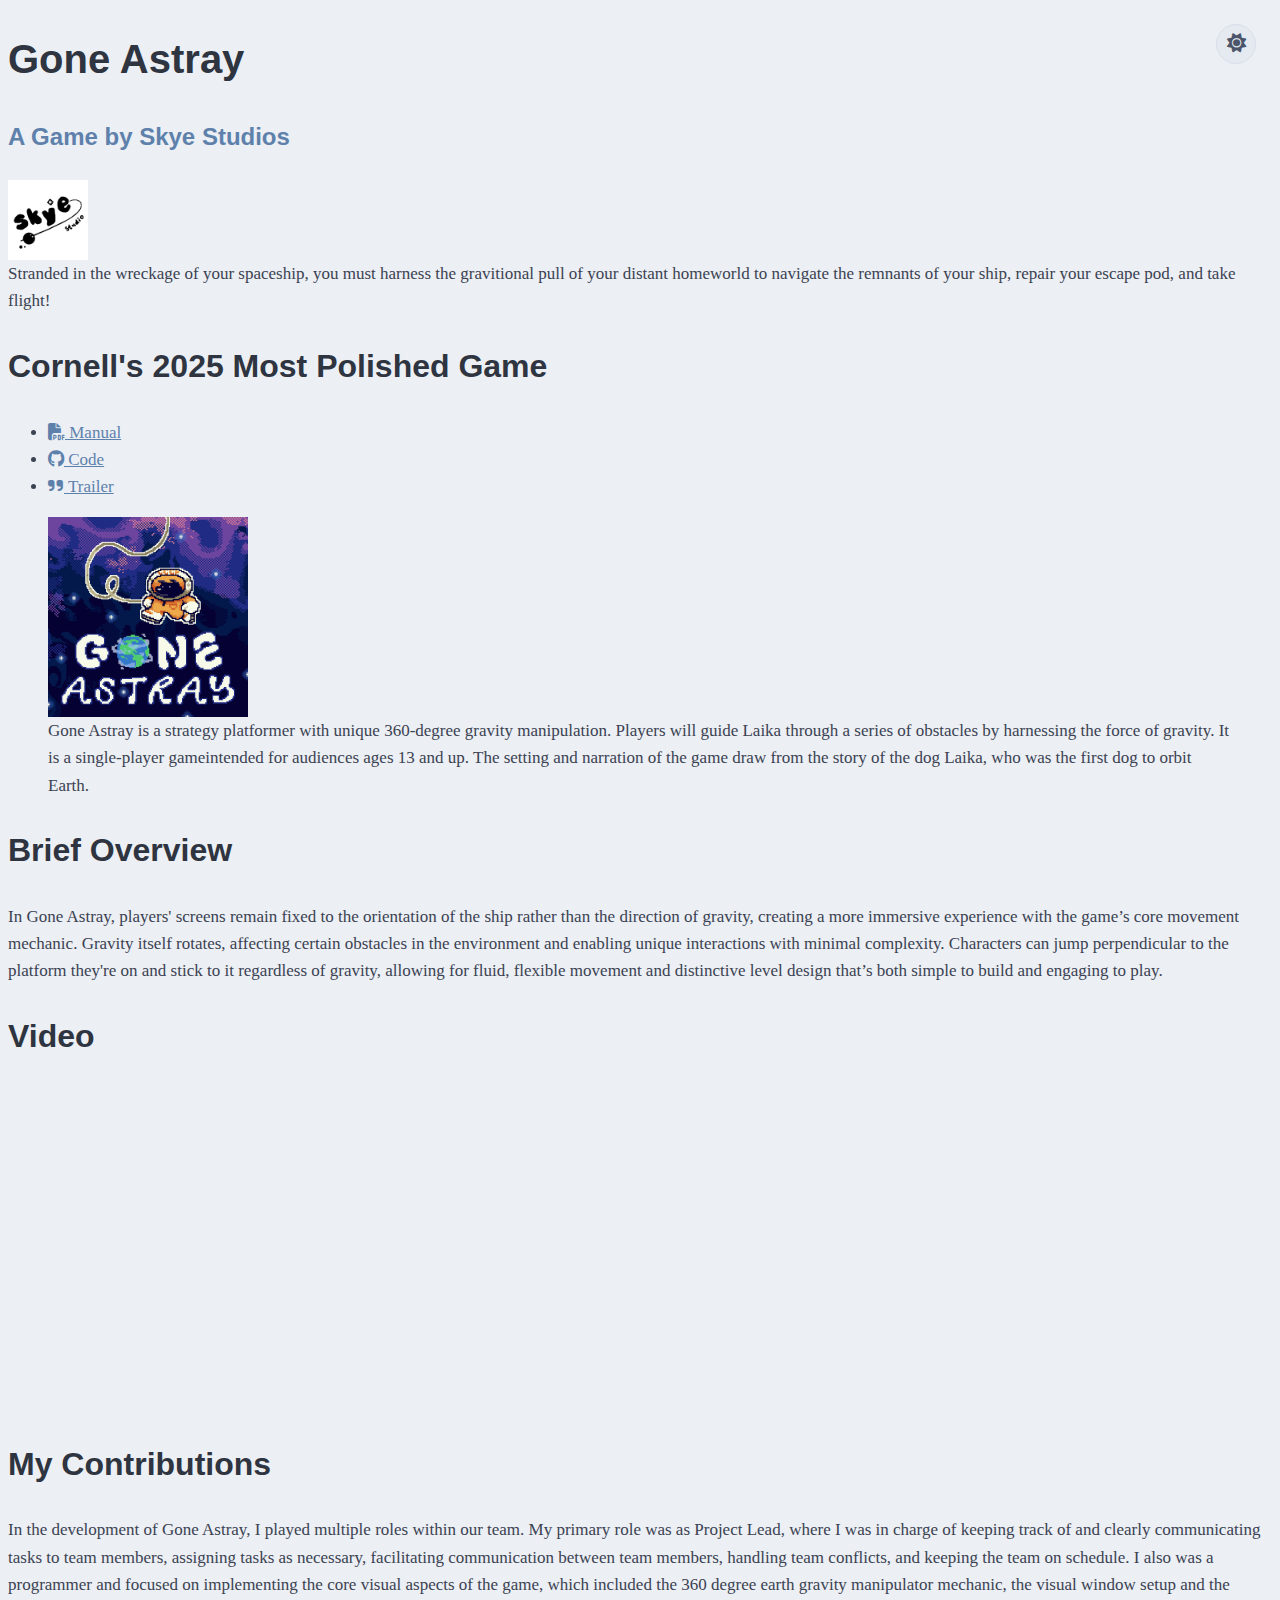
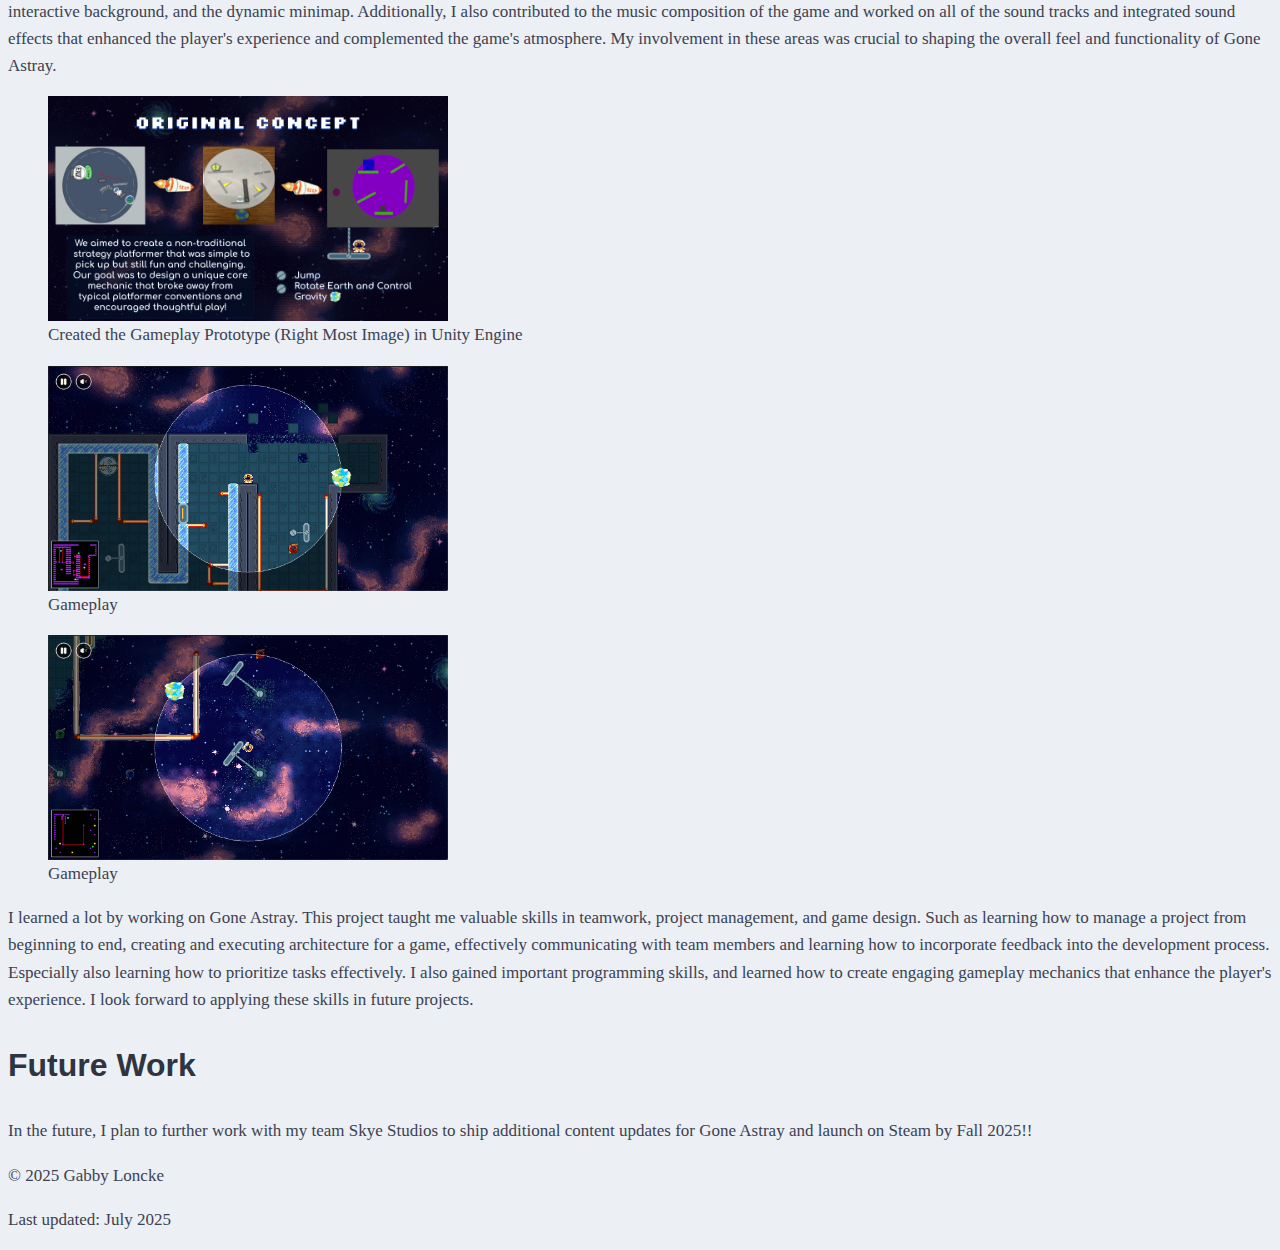
<file: project.html>
<!DOCTYPE html>
<html lang="en">

<head>
    <link rel="stylesheet" href="https://cdnjs.cloudflare.com/ajax/libs/font-awesome/6.5.1/css/all.min.css">
    <link rel="icon" href="image/linkme.png" type="image/png">
    <meta name="description" content="Anonymous Research Paper">
    <meta name="keywords" content="research, computer science, anonymous, placeholder">
    <meta http-equiv="content-type" content="text/html; charset=utf-8">
    <meta name="viewport" content="width=device-width, initial-scale=1">
    <link href="./styles.css" rel="stylesheet" type="text/css">
    <link href="./box.css" rel="stylesheet" type="text/css" id="theme-style" disabled>
    <title>Gone Astray</title>

    <script>
        function copyText() {
            var text = document.getElementById("citation-content")
            navigator.clipboard.writeText(text.innerText)
        }

        // Theme switching functionality
        function toggleTheme() {
            const themeStyle = document.getElementById('theme-style');
            const isLight = themeStyle.disabled;
            themeStyle.disabled = !isLight;

            // Update icon
            const icon = document.querySelector('.theme-switch i');
            icon.className = isLight ? 'fas fa-moon' : 'fas fa-sun';

            // Save preference
            localStorage.setItem('theme', isLight ? 'dark' : 'light');
        }

        // Set initial theme based on saved preference
        document.addEventListener('DOMContentLoaded', () => {
            const savedTheme = localStorage.getItem('theme');
            if (savedTheme === 'dark') {
                toggleTheme();
            }
        });
    </script>
</head>

<body>
    <button class="theme-switch" onclick="toggleTheme()">
        <i class="fas fa-sun"></i>
    </button>


    <header>
        <h1>Gone Astray</h1>
        <h3> A Game by Skye Studios </h3>
        <img src="image/skye_ss.png" alt="Skye Studios" class="skye"
            onerror="this.onerror=null; this.src='image/placeholder.png'; console.log('Image failed to load');">

        <figcaption> Stranded in the wreckage of your spaceship, you must harness the gravitional pull
            of your distant homeworld to navigate the remnants of your ship, repair your escape pod, and take
            flight! </figcaption>

        <h2> Cornell's 2025 Most Polished Game </h2>

        <nav>
            <ul>
                <li><a href="#" class="nav-button"><i class="fa-solid fa-file-pdf"></i> Manual</a></li>
                <li><a href="https://github.coecis.cornell.edu/kc824/Gone-Astray" class="nav-button"><i
                            class="fa-brands fa-github"></i> Code</a></li>
                <li><a href="#citation" class="nav-button"><i class="fa-solid fa-quote-right"></i> Trailer</a></li>
            </ul>
        </nav>

        <figure id="teaser">
            <img src="image/gone_astray_cover_thumbnail.png" alt="Gone Astray" class="project-image"
                onerror="this.onerror=null; this.src='image/placeholder.png'; console.log('Image failed to load');">
            <figcaption> Gone Astray is a strategy platformer with unique 360-degree gravity manipulation. Players will
                guide Laika through a series of obstacles by harnessing the force of gravity. It is a single-player
                gameintended for audiences ages 13 and up. The setting and narration of the game draw from the story of
                the dog Laika, who was the first dog to orbit Earth. </figcaption>
        </figure>
    </header>

    <main>
        <section>
            <h2 id="abstract">Brief Overview</h2>
            <p>In Gone Astray, players' screens remain fixed to the orientation of the ship rather than the direction of
                gravity, creating a more immersive experience with the game’s core movement mechanic. Gravity itself
                rotates, affecting certain obstacles in the environment and enabling unique interactions with minimal
                complexity. Characters can jump perpendicular to the platform they're on and stick to it regardless of
                gravity, allowing for fluid, flexible movement and distinctive level design that’s both simple to build
                and engaging to play.</p>
        </section>

        <section>
            <h2 id="video">Video</h2>
            <div class="video-container">
                <iframe width="560" height="315" src="https://www.youtube.com/embed/5KMdRyTnbZQ?si=zGTKb5ogeqiO8xa4"
                    title="YouTube video player" frameborder="0"
                    allow="accelerometer; autoplay; clipboard-write; encrypted-media; gyroscope; picture-in-picture; web-share"
                    referrerpolicy="strict-origin-when-cross-origin" allowfullscreen></iframe>
            </div>
        </section>

        <section>
            <h2 id="citation">My Contributions</h2>
            <p>In the development of Gone Astray, I played multiple roles within our team. My primary role was as
                Project Lead, where I was in charge of keeping track of and clearly communicating tasks to team members,
                assigning tasks as necessary, facilitating communication between team members, handling team conflicts,
                and
                keeping the team on schedule. I also was a programmer and focused on implementing the core visual
                aspects of
                the game, which included the 360 degree earth gravity manipulator mechanic, the visual window setup
                and the interactive background, and the dynamic minimap. Additionally, I also contributed to the music
                composition of the game and worked on all of the sound tracks and integrated sound effects that
                enhanced the player's experience and complemented the game's
                atmosphere. My involvement in these areas was crucial to shaping the overall feel and functionality of
                Gone Astray.</p>

            <figure id="teaser">
                <img src="image/Postmortem.png" alt="Gone Astray" class="project-imageone"
                    onerror="this.onerror=null; this.src='image/placeholder.png'; console.log('Image failed to load');">
                <figcaption> Created the Gameplay Prototype (Right Most Image) in Unity Engine </figcaption>
            </figure>

            <figure id="teaser">
                <img src="image/Screenshot 2025-05-09 at 8.03.30 PM.png" alt="Gone Astray" class="project-imageone"
                    onerror="this.onerror=null; this.src='image/placeholder.png'; console.log('Image failed to load');">
                <figcaption> Gameplay </figcaption>
            </figure>

            <figure id="teaser">
                <img src="image/Screenshot 2025-05-09 at 8.05.09 PM.png" alt="Gone Astray" class="project-imageone"
                    onerror="this.onerror=null; this.src='image/placeholder.png'; console.log('Image failed to load');">
                <figcaption> Gameplay </figcaption>
            </figure>

            <p> I learned a lot by working on Gone Astray. This project taught me valuable skills in teamwork, project
                management, and game design. Such as learning how to manage a project from beginning to end, creating
                and executing architecture for a game, effectively communicating with team members and learning how to
                incorporate feedback into the development process. Especially also learning how to prioritize tasks
                effectively. I also gained important programming skills, and learned how to create engaging gameplay
                mechanics that enhance the player's experience. I look forward to applying these skills in future
                projects.</strong> </p>
        </section>
        <section>
            <h2 id="future">Future Work</h2>
            <p>In the future, I plan to further work with my team Skye Studios to ship additional content updates for
                Gone Astray and launch on Steam by Fall 2025!!</p>
        </section>

    </main>

    <footer>
        <p>© 2025 Gabby Loncke</p>
        <p>Last updated: July 2025</p>


    </footer>
</body>

</html>
</file>
<file: styles.css>
/* Color Palettes Reference */

.rebuild-trigger {
    display: none;
}

:root {
    /* Nord Light Palette */
    --nord0: #2E3440;
    /* Darkest Gray (Headings) */
    --nord1: #3B4252;
    /* Dark Gray */
    --nord3: #4C566A;
    /* Gray (Muted Text) */
    --nord4: #D8DEE9;
    /* Light Gray (Borders) */
    --nord5: #E5E9F0;
    /* Lighter Gray (Alt BG) */
    --nord6: #ECEFF4;
    /* Lightest Gray (Main BG) */
    --nord9: #81A1C8;
    /* Blue (Link Hover) */
    --nord10: #5E81AC;
    /* Darker Blue (Links) */
    --nord12: #D08770;
    /* Orange */
    --nord13: #EBCB8B;
    /* Yellow */
    --nord14: #A3BE8C;
    /* Green */
    /* Added Nord Green */
    --nord15: #b48ead;
    /* Purple */

    /* Gruvbox Dark Palette */
    --gruv-bg0: #282828;
    --gruv-bg1: #3c3836;
    --gruv-bg3: #665c54;
    --gruv-bg4: #7c6f64;
    --gruv-fg0: #fbf1c7;
    --gruv-fg1: #ebdbb2;
    --gruv-fg2: #d5c4a1;
    --gruv-fg3: #bdae93;
    --gruv-fg4: #a89984;
    --gruv-red-bright: #fb4934;
    --gruv-yellow-bright: #fabd2f;
    --gruv-blue-bright: #83a598;
    --gruv-blue-neutral: #458588;
    --gruv-aqua-bright: #8ec07c;
    --gruv-aqua-neutral: #689d6a;
    --gruv-orange-bright: #fe8019;
    --gruv-green-bright: #b8bb26;
    /* Added Gruvbox Green */
}

/* 
=====================================================
    DEFAULT LIGHT THEME (NORD) + FONT STYLES
=====================================================
*/

/* Base Styles */
body {
    font-family: 'Noto Serif', Georgia, serif;
    /* NEW: Noto Serif for body */
    font-size: 17px;
    line-height: 1.6;
    font-weight: 400;
    background-color: var(--nord6);
    color: var(--nord1);
}

.container {
    max-width: 1000px;
    margin: 0 auto;
}

hr {
    border-top: 1px solid var(--nord4);
}

/* Headers */
h1,
h2,
h3,
h4,
h5,
h6 {
    font-family: 'Noto Sans', sans-serif;
    /* NEW: Noto Sans for headers */
    font-weight: 600;
    color: var(--nord0);
}

h1 {
    font-size: 2.5rem;
}

h2 {
    font-size: 2rem;
}

h3 {
    font-size: 1.5rem;
    color: var(--nord10)
}

h4 {
    font-size: 1.5rem;
}

h5 {
    font-size: 1.25rem;
}

h6 {
    font-size: 1rem;
}

strong {
    font-weight: 700;
}

/* Bolder than header */

/* Links */
a {
    color: var(--nord10);
    text-decoration: underline;
}

a:hover {
    color: var(--nord9);
}

a.black,
a.black_underline {
    color: var(--nord10);
}

a.black:hover,
a.black_underline:hover {
    color: var(--nord9);
}

a.publication_link {
    font-weight: bold;
    text-decoration: none;
    color: var(--nord10);
}

a.publication_link:hover {
    color: var(--nord9);
}

/* Navbar */
.custom-navbar {
    padding-top: 0.7rem;
    padding-bottom: 0.7rem;
    background-color: var(--nord6);
    border-bottom: 1px solid var(--nord4);
    font-family: 'Noto Sans', sans-serif;
}

.custom-navbar .navbar-brand,
.custom-navbar .navbar-nav .nav-link {
    padding-top: 0.2rem;
    padding-bottom: 0.2rem;
    text-decoration: none;
    color: var(--nord3);
}

.custom-navbar .navbar-nav .nav-link .fa-fw {
    margin-right: 0.4em;
}

.custom-navbar .navbar-brand:hover,
.custom-navbar .navbar-nav .nav-link:hover {
    color: var(--nord10);
}

/* Publications & Projects Section */
.pub-wrapper .section-item {
    margin-top: 10px;
    padding: 5px 0;
}

.pub-wrapper .title a {
    font-weight: bold;
    text-decoration: none;
    font-size: 1.1em;
    color: var(--nord0);
}

.pub-wrapper .title a:hover {
    color: var(--nord10);
}

.pub-wrapper .description {
    font-size: 0.95em;
    color: var(--nord3);
}

.pub-wrapper .authors {
    font-size: 0.95em;
    margin: 0.3em 0;
    color: var(--nord3);
    font-family: 'Noto Sans', sans-serif;
    font-weight: 400;
}

.pub-wrapper .authors a {
    text-decoration: none;
    color: var(--nord3);
}

.pub-wrapper .authors a:hover {
    color: var(--nord10);
}

.pub-wrapper .figure img,
.pub-wrapper .figure video {
    max-width: 240px;
    width: auto;
    display: block;
    border-radius: 4px;
    object-fit: cover;
    border: 1px solid var(--nord4);
}

.pub-wrapper .link {
    margin-top: 0.5em;
    font-family: 'Noto Sans', sans-serif;
}

.pub-wrapper .link a,
.pub-wrapper .link .venue a {
    display: inline-block;
    padding: 0.2em 0.7em;
    margin: 0.2em 0.4em 0.2em 0;
    border-radius: 4px;
    font-size: 0.85em;
    line-height: 1.4;
    text-decoration: none;
    transition: all 0.2s ease;
    background-color: var(--nord5);
    border: 1px solid var(--nord4);
    color: var(--nord10);
}

.pub-wrapper .link a:hover,
.pub-wrapper .link .venue a:hover {
    background-color: var(--nord4);
    color: var(--nord9);
    transform: translateY(-1px);
}

.pub-wrapper .link .venue {
    font-weight: bold;
    color: var(--nord10);
}

.pub-wrapper .link .venue a {
    display: inline-block;
    padding: 0.2em 0.7em;
    margin: 0.2em 0.4em 0.2em 0;
    border-radius: 4px;
    font-size: 0.85em;
    line-height: 1.4;
    text-decoration: none;
    transition: all 0.2s ease;
    background-color: var(--nord5);
    border: 1px solid var(--nord4);
    color: var(--nord15);
    background-color: rgba(180, 142, 173, 0.15);
    /* Slightly stronger purple tint */
}

.pub-wrapper .link .venue a:hover {
    background-color: rgba(180, 142, 173, 0.25);
    /* Slightly stronger purple tint on hover */
    color: var(--nord15);
    transform: translateY(-1px);
}

/* Profile & Name */
.profile-image {
    border: 2px solid var(--nord4);
    border-radius: 8px;
    box-shadow: 0 4px 12px rgba(0, 0, 0, 0.1);
    margin-bottom: 1.5rem;
}

.project-image {
    max-width: 200px;
    /* Adjust this value to your preferred width */
    width: 100%;
    height: auto;
    display: block;
    margin: 0;
    /* Centers the image */
}

.project-imageone {
    max-width: 400px;
    /* Adjust this value to your preferred width */
    width: 100%;
    height: auto;
    display: block;
    margin: 0;
    /* Centers the image */
}

.skye {
    max-width: 80px;
    /* Adjust this value to your preferred width */
    width: 100%;
    height: auto;
    display: block;
    margin: 0;
    /* Centers the image */
}




.main-name {
    font-family: 'Noto Serif', Georgia, serif;
    font-weight: 550;
    font-size: 2.2rem;
    margin-bottom: 0.3rem;
    color: var(--nord10);
}

.sidebar-name {
    color: var(--nord10);
    font-family: 'Noto Serif', Georgia, serif;
    font-weight: 550;
    font-size: 1.8rem;
    margin-bottom: 0.5rem;
    text-align: center;
}

/* Theme Switch Button */
.theme-switch {
    position: fixed;
    top: 1.5rem;
    right: 1.5rem;
    z-index: 1100;
    width: 2.5rem;
    height: 2.5rem;
    display: flex;
    align-items: center;
    justify-content: center;
    cursor: pointer;
    transition: all 0.2s ease;
    border-radius: 50%;
    background: var(--nord5);
    border: 1px solid var(--nord4);
}

.theme-switch:hover {
    transform: translateY(-1px);
}

.theme-switch i {
    font-size: 1.2rem;
    color: var(--nord3);
}

.theme-switch:hover i {
    color: var(--nord10);
}

/* Desktop Sidebar & Layout */
@media (min-width: 1024px) {
    .main-layout {
        max-width: 1400px;
        margin: 0 auto;
        padding-top: 80px;
        display: flex;
        gap: 2rem;
        padding-left: 2rem;
        padding-right: 2rem;
    }

    .left-sidebar {
        position: sticky;
        top: 100px;
        width: 280px;
        min-width: 280px;
        height: fit-content;
        max-height: calc(100vh - 120px);
        padding: 2rem 1.5rem;
        border-right: 1px solid var(--nord4);
        background: var(--nord6);
        display: flex;
        flex-direction: column;
        align-items: center;
        text-align: center;
        overflow-y: auto;
    }

    .main-content {
        flex: 1;
        padding: 2rem 0;
        min-height: 100vh;
    }

    .sidebar-image {
        width: 100%;
        max-width: 160px;
        border-radius: 5px;
        margin-bottom: 1rem;
    }

    .sidebar-info {
        margin-bottom: 1.5rem;
        color: var(--nord1);
        text-align: center;
        font-style: italic;
        font-family: 'Noto Serif', serif;
    }

    .sidebar-links {
        margin-top: 1rem;
        text-align: left;
        font-family: 'Noto Sans', sans-serif;
    }

    .sidebar-links a {
        color: var(--nord10);
        font-weight: 400;
        display: block;
        margin-bottom: 0.5rem;
        text-decoration: none;
        text-align: left;
    }

    .sidebar-links a i {
        margin-right: 0.5rem;
        width: 1rem;
    }

    .sidebar-links a:hover {
        color: var(--nord9);
        text-decoration: none;
    }

    .mobile-header {
        display: none;
    }
}

/* Mobile Layout */
@media (max-width: 1023.98px) {
    .left-sidebar {
        display: none;
    }

    .main-content {
        margin-left: 0;
        max-width: 100%;
    }

    .mobile-header {
        display: block;
    }

    .mobile-spacing {
        margin-bottom: 1rem;
    }

    .pub-wrapper .figure {
        margin-bottom: 15px;
        text-align: center;
    }

    .pub-wrapper .figure img,
    .pub-wrapper .figure video {
        max-width: 200px !important;
        height: auto;
        margin-left: auto;
        margin-right: auto;
        display: block;
    }
}

/* 
=====================================================
    DARK MODE OVERRIDES (GRUVBOX)
=====================================================
*/
body.dark-mode {
    background-color: var(--gruv-bg0);
    color: var(--gruv-fg1);
}

body.dark-mode h1,
body.dark-mode h2,
body.dark-mode h4,
body.dark-mode h5,
body.dark-mode h6 {
    color: var(--gruv-fg0);
}

body.dark-mode h3 {
    color: var(--gruv-yellow-bright);
}

body.dark-mode a {
    color: var(--gruv-aqua-bright);
}

body.dark-mode a:hover {
    color: var(--gruv-aqua-neutral);
}

body.dark-mode a.black,
body.dark-mode a.black_underline {
    color: var(--gruv-aqua-bright);
}

body.dark-mode a.black:hover,
body.dark-mode a.black_underline:hover {
    color: var(--gruv-aqua-neutral);
}

body.dark-mode a.publication_link {
    color: var(--gruv-blue-bright);
}

body.dark-mode a.publication_link:hover {
    color: var(--gruv-blue-neutral);
}

body.dark-mode hr {
    border-top: 1px solid var(--gruv-bg4);
}

body.dark-mode .profile-image {
    border: 2px solid var(--gruv-bg3);
}

body.dark-mode .custom-navbar {
    background-color: var(--gruv-bg1);
    border-bottom: 1px solid var(--gruv-bg3);
}

body.dark-mode .custom-navbar .navbar-brand,
body.dark-mode .custom-navbar .navbar-nav .nav-link {
    color: var(--gruv-fg2);
}

body.dark-mode .custom-navbar .navbar-brand:hover,
body.dark-mode .custom-navbar .navbar-nav .nav-link:hover {
    color: var(--gruv-fg0);
}

body.dark-mode .pub-wrapper .title a {
    color: var(--gruv-fg1);
}

body.dark-mode .pub-wrapper .title a:hover {
    color: var(--gruv-aqua-bright);
}

body.dark-mode .pub-wrapper .description {
    color: var(--gruv-fg4);
}

body.dark-mode .pub-wrapper .authors {
    color: var(--gruv-fg3);
    /* Lighter color in dark mode */
}

body.dark-mode .pub-wrapper .authors a {
    color: var(--gruv-fg3);
    /* Lighter color in dark mode */
}

body.dark-mode .pub-wrapper .authors a:hover {
    color: var(--gruv-fg1);
}

body.dark-mode .pub-wrapper .figure img,
body.dark-mode .pub-wrapper .figure video {
    border: 1px solid var(--gruv-bg3);
    box-shadow: none;
}

body.dark-mode .pub-wrapper .figure video {
    background-color: var(--gruv-bg0);
}

body.dark-mode .pub-wrapper .link a,
body.dark-mode .pub-wrapper .link .venue a {
    background-color: var(--gruv-bg1);
    border: 1px solid var(--gruv-bg3);
    color: var(--gruv-fg2);
}

body.dark-mode .pub-wrapper .link a:hover,
body.dark-mode .pub-wrapper .link .venue a:hover {
    background-color: var(--gruv-bg3);
    border-color: var(--gruv-bg4);
    color: var(--gruv-aqua-bright);
}

body.dark-mode .pub-wrapper .link .venue {
    color: var(--gruv-yellow-bright);
}

body.dark-mode .main-name {
    color: var(--gruv-yellow-bright);
}

body.dark-mode .theme-switch {
    background: var(--gruv-bg1);
    border: 1px solid var(--gruv-bg3);
}

body.dark-mode .theme-switch i {
    color: var(--gruv-fg2);
}

body.dark-mode .theme-switch:hover i {
    color: var(--gruv-fg0);
}

body.dark-mode .left-sidebar {
    background: var(--gruv-bg0);
    border-right: 1px solid var(--gruv-bg3);
}

body.dark-mode .sidebar-info {
    color: var(--gruv-fg1);
}

body.dark-mode .sidebar-links a {
    color: var(--gruv-aqua-bright);
}

body.dark-mode .sidebar-links a:hover {
    color: var(--gruv-aqua-neutral);
}

body.dark-mode [style*="--gruv-yellow-bright"] {
    color: var(--gruv-yellow-bright) !important;
}

body.dark-mode [style*="--gruv-orange-bright"] {
    color: var(--gruv-orange-bright) !important;
}

body.dark-mode .pub-wrapper .link .venue a {
    background-color: rgba(180, 142, 173, 0.2);
    /* Slightly stronger purple tint for dark mode */
    border: 1px solid var(--gruv-bg3);
    color: var(--nord15);
}

body.dark-mode .pub-wrapper .link .venue a:hover {
    background-color: rgba(180, 142, 173, 0.3);
    /* Slightly stronger purple tint on hover in dark mode */
    border-color: var(--gruv-bg4);
    color: var(--nord15);
}
</file>
<file: box.css>
/* Gruvbox Dark Theme
 * Based on the Gruvbox color palette by morhetz
 * https://github.com/morhetz/gruvbox
 */

:root {
    /* Gruvbox Dark Theme Colors */
    --bg: #282828;
    --bg0_h: #1d2021;
    --bg0_s: #32302f;
    --bg1: #3c3836;
    --bg2: #504945;
    --bg3: #665c54;
    --bg4: #7c6f64;
    
    --fg: #ebdbb2;
    --fg0: #fbf1c7;
    --fg1: #ebdbb2;
    --fg2: #d5c4a1;
    --fg3: #bdae93;
    --fg4: #a89984;
    
    --red: #fb4934;
    --green: #b8bb26;
    --yellow: #fabd2f;
    --blue: #83a598;
    --purple: #d3869b;
    --aqua: #8ec07c;
    --orange: #fe8019;
    --gray: #928374;
}

/* Base styles */
body {
    background-color: var(--bg);
    color: var(--fg);
}

/* Headers */
h1, h2, h3, h4, h5, h6 {
    color: var(--fg0);
}

h1 {
    color: var(--yellow);
}

h2 {
    color: var(--aqua);
}

/* Links */
a {
    color: var(--blue);
}

a:hover, a:focus, a:active {
    color: var(--orange);
}

/* Navigation */
.nav-button {
    background-color: var(--bg2);
    color: var(--fg) !important;
    border: 1px solid var(--bg3);
    transition: all 0.2s ease;
}

.nav-button:hover {
    background-color: var(--bg3);
    color: var(--yellow) !important;
    transform: translateY(-1px);
}

/* Icons in navigation */
.nav-button i {
    color: var(--fg);
    margin-right: 0.5em;
}

.nav-button:hover i {
    color: var(--yellow);
}

/* Authors section */
.author-block a {
    color: var(--blue);
}

.author-block a:hover {
    color: var(--orange);
}

.author-block sup, .affiliation-block sup {
    color: var(--gray);
}

.author-affiliations {
    color: var(--fg3);
}

/* Code blocks */
pre, code {
    background-color: var(--bg0_s);
    border-color: var(--bg3);
    color: var(--fg2);
}

/* Copy button */
.copy {
    background-color: var(--bg2);
    color: var(--fg);
    border: 1px solid var(--bg3);
}

.copy:hover {
    background-color: var(--bg3);
    color: var(--yellow);
}

/* Teaser figure */
#teaser figcaption {
    color: var(--fg3);
}

/* Section headers */
section h2 {
    color: var(--aqua);
    border-bottom: 1px solid var(--bg3);
    padding-bottom: 0.5em;
}

/* Conference info */
h2:not(section h2) {
    color: var(--purple);
    font-style: italic;
}

/* Abstract and main content */
p {
    color: var(--fg1);
}

/* Icons */
.fa-brands, .fa-solid {
    color: var(--fg);
}

/* Footer */
footer {
    color: var(--fg3);
    border-top: 1px solid var(--bg3);
    margin-top: 2em;
    padding-top: 1em;
}

/* Custom scrollbar */
::-webkit-scrollbar {
    width: 10px;
    height: 10px;
}

::-webkit-scrollbar-track {
    background: var(--bg0_h);
}

::-webkit-scrollbar-thumb {
    background: var(--bg3);
}

::-webkit-scrollbar-thumb:hover {
    background: var(--bg4);
}

/* Selection */
::selection {
    background: var(--bg3);
    color: var(--fg0);
}

/* Iframe (for video) */
iframe {
    border: 1px solid var(--bg3);
    background-color: var(--bg0_s);
}

/* Table styles */
table {
    border-color: var(--bg3);
}

td, th {
    border-color: var(--bg3);
}

th {
    background: var(--bg2);
    color: var(--fg0);
}

/* Additional utility classes */
.highlight {
    color: var(--yellow);
}

.emphasis {
    color: var(--orange);
}

.note {
    color: var(--aqua);
}

.warning {
    color: var(--red);
}

/* Print styles */
@media print {
    body {
        background-color: white;
        color: black;
    }
    
    a {
        color: #0000EE;
    }
    
    .nav-button {
        border: 1px solid #ccc;
        background: none;
        color: black !important;
    }
}

/* Theme switch */
.theme-switch {
    position: fixed;
    top: 1rem;
    right: 1rem;
    z-index: 1000;
    background: var(--bg2);
    border: 1px solid var(--bg3);
    border-radius: 50%;
    width: 2.5rem;
    height: 2.5rem;
    display: flex;
    align-items: center;
    justify-content: center;
    cursor: pointer;
    transition: all 0.2s ease;
}

.theme-switch:hover {
    background: var(--bg3);
    transform: translateY(-1px);
}

.theme-switch i {
    color: var(--fg);
    font-size: 1.2rem;
}

.theme-switch:hover i {
    color: var(--yellow);
} 


.banner-container {
    width: 100%;
    height: 300px; /* Adjust this value to your preferred banner height */
    overflow: hidden;
    position: relative;
    margin-bottom: 2rem;
}

.banner-image {
    width: 100%;
    height: 100%;
    object-fit: cover; /* This will maintain aspect ratio while covering the container */
    object-position: center; /* Centers the image */
    display: block;
}
</file>
